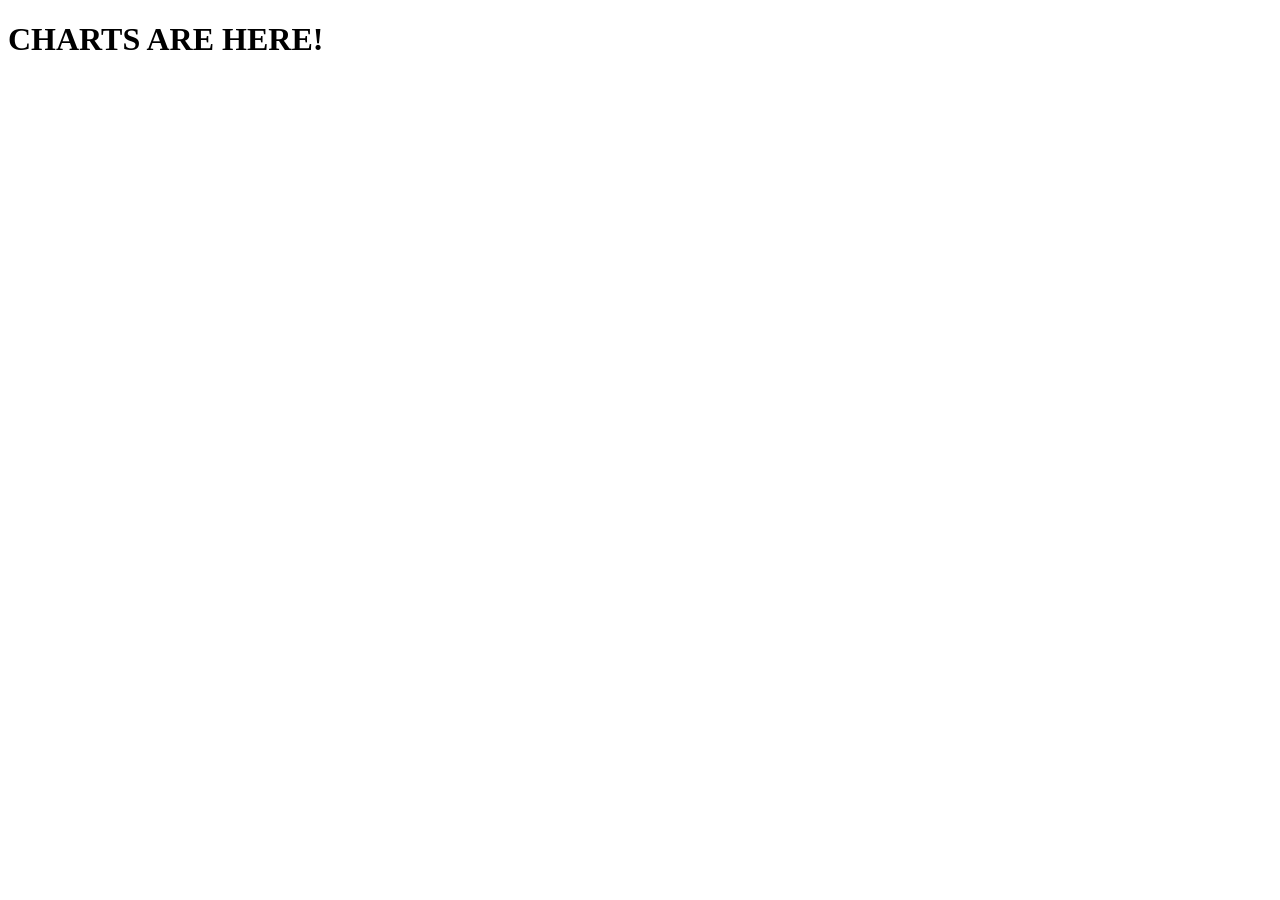
<file: src/dashboard/Charts.html>
<!DOCTYPE html>
<html lang="en">
<head>
    <meta charset="UTF-8">
    <meta name="viewport" content="width=device-width, initial-scale=1.0">
    <title>Charts</title>
</head>
<body>
   <header> <h1>CHARTS ARE HERE!</h1></header>
</body>
</html>
</file>
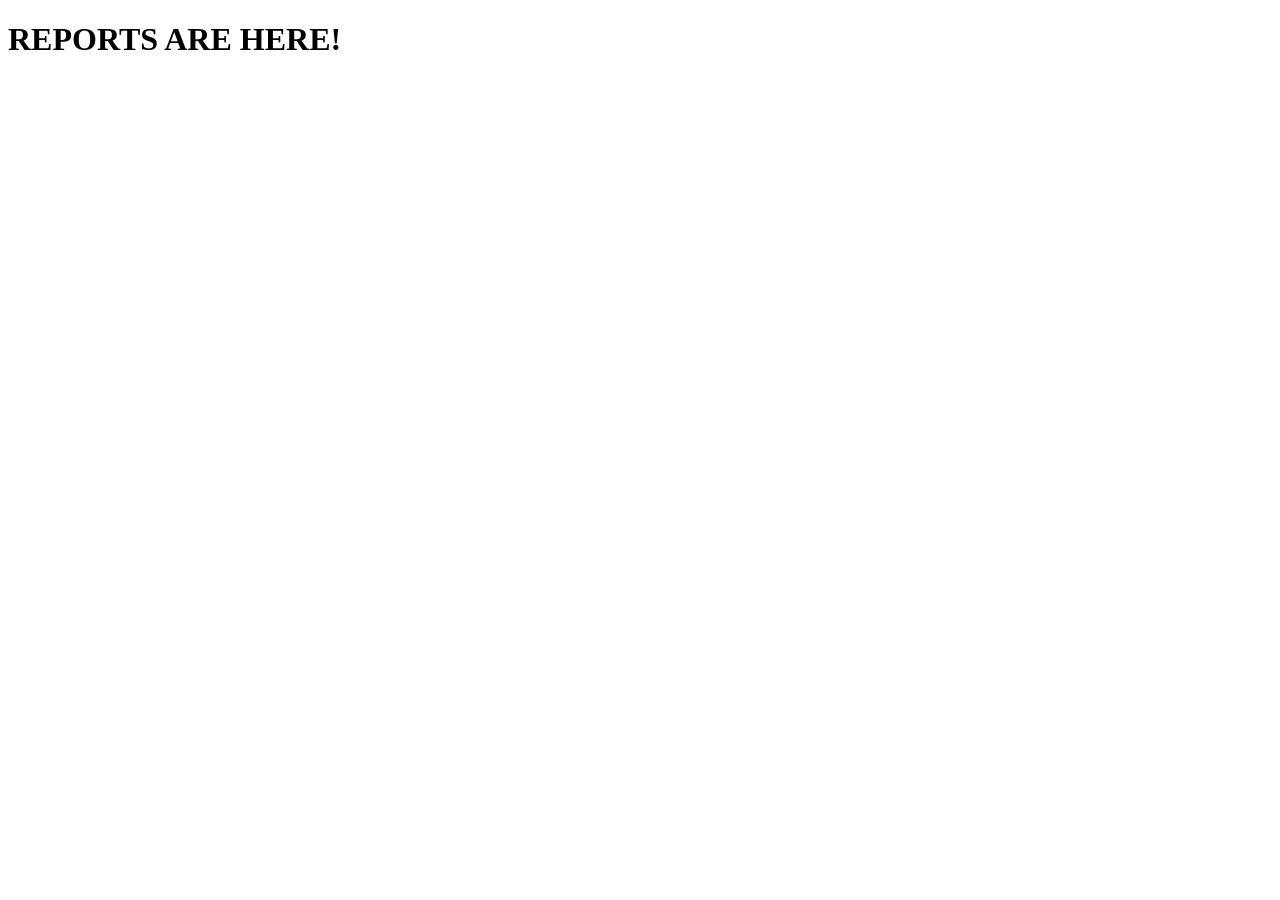
<file: src/dashboard/Reports.html>
<!DOCTYPE html>
<html lang="en">
<head>
    <meta charset="UTF-8">
    <meta name="viewport" content="width=device-width, initial-scale=1.0">
    <title>Reports</title>
</head>
<body>
   <header> <h1>REPORTS ARE HERE!</h1></header>
</body>
</html>
</file>
